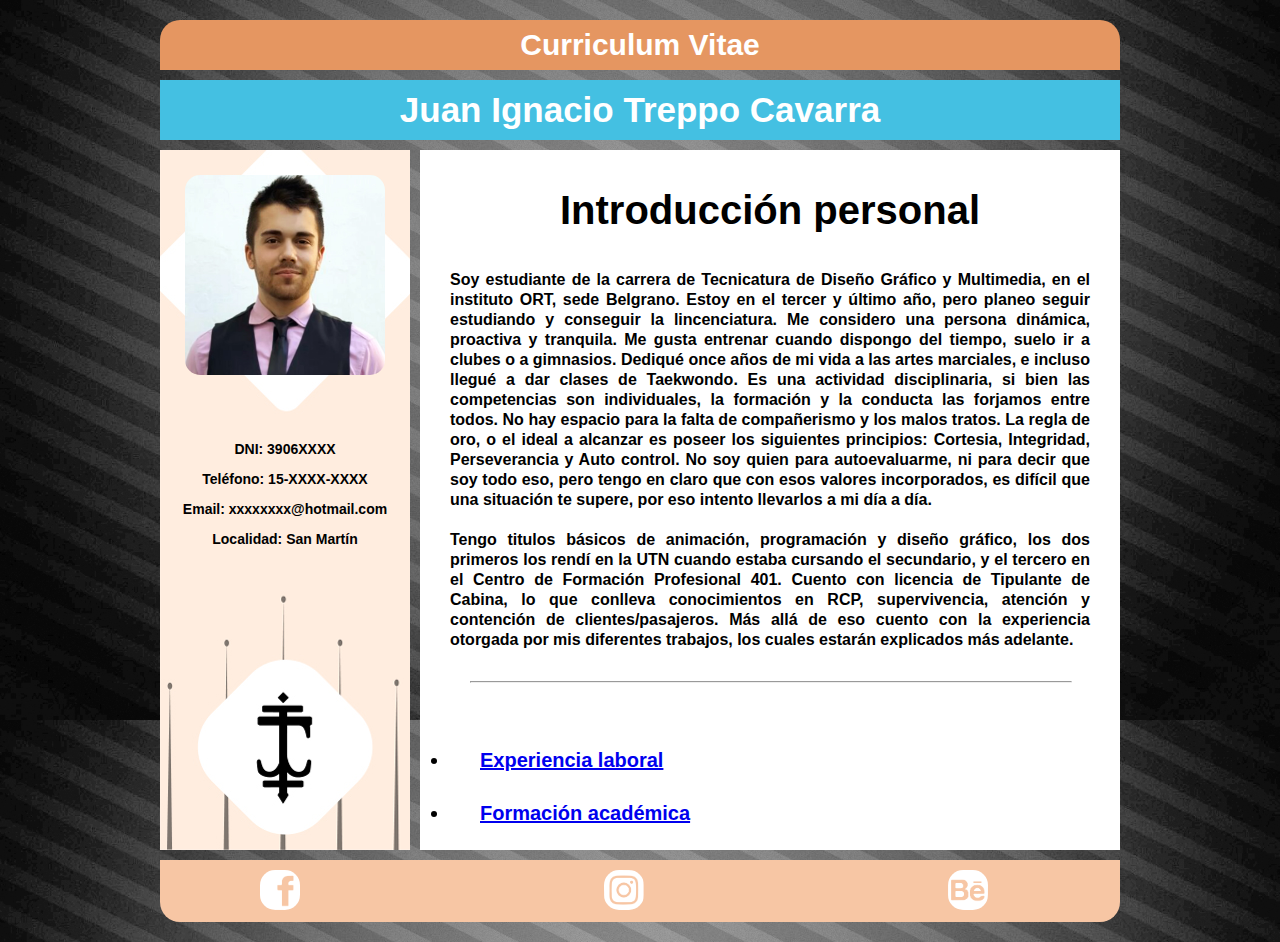
<file: index.html>
<!DOCTYPE html>
<html lang="es">
<head>
	<meta charset="utf-8">
	<title>CV - Treppo Cavarra</title>

	<link rel="stylesheet" type="text/css" href="css/estilos.css">

</head>
<body>
	
	<div id="contenedor">

		<header>
			<h1>Curriculum Vitae</h1>
		</header>

		<nav>
			<h2>Juan Ignacio Treppo Cavarra</h2>
		</nav>

		<section id="contenido">

			<article>

				<img src="imagenes/9.jpg" width="200" id=foto>
				
				<h2>
					<ul>
					<br/>


						<li>DNI: 3906XXXX</li>
						<li>Teléfono: 15-XXXX-XXXX</li>
						<li>Email: xxxxxxxx@hotmail.com</LI>
						<li>Localidad: San Martín</li>

					</ul>
				</h2>

			</article>
	
		</section>

		<aside>
			
			<h2>Introducción personal</h2>
			
				<h3> 
					<p align="justify">
						Soy estudiante de la carrera de Tecnicatura de Diseño Gráfico y Multimedia, en el instituto ORT, sede Belgrano. Estoy en el tercer y último año, pero planeo seguir estudiando y conseguir la lincenciatura. Me considero una persona dinámica, proactiva y tranquila. Me gusta entrenar cuando dispongo del tiempo, suelo ir a clubes o a gimnasios. Dediqué once años de mi vida a las artes marciales, e incluso llegué a dar clases de Taekwondo. Es una actividad disciplinaria, si bien las competencias son individuales, la formación y la conducta las forjamos entre todos. No hay espacio para la falta de compañerismo y los malos tratos. La regla de oro, o el ideal a alcanzar es poseer los siguientes principios: Cortesia, Integridad, Perseverancia y Auto control. No soy quien para autoevaluarme, ni para decir que soy todo eso, pero tengo en claro que con esos valores incorporados, es difícil que una situación te supere, por eso intento llevarlos a mi día a día.
							<br/>
							<br/>
						Tengo titulos básicos de animación, programación y diseño gráfico, los dos primeros los rendí en la UTN cuando estaba cursando el secundario, y el tercero en el Centro de Formación Profesional 401. Cuento con licencia de Tipulante de Cabina, lo que conlleva conocimientos en RCP, supervivencia, atención y contención de clientes/pasajeros. Más allá de eso cuento con la experiencia otorgada por mis diferentes trabajos, los cuales estarán explicados más adelante.
				</h3>
				
				<br/>
				<br/>
				<hr></hr>
				<br/>
				<br/>

					<ul>
						<h4>
									
								<li><a href="Experiencia laboral.html"><h4><strong>Experiencia laboral</strong></h4></a></li>
								<li><a href="Formación Académica.html"><h4><strong>Formación académica</strong></h4></a></li>
							
						</h4>	
					</ul>
					</p>
		</aside>

		<footer>
			
			<a href="https://www.facebook.com/profile.php?id=1275743734" target=»_blank»><img src="imagenes/fb.png" width="40" id=fb></a>

			<a href="https://www.instagram.com/juan_treppo/?hl=es-la" target=»_blank»><img src="imagenes/in.png" width="40" id=in></a>
			
			<a href="https://www.behance.net/jtreppocav3e31" target=»_blank»><img src="imagenes/be.png" width="40" id=be></a>
			
		</footer>

	</div>

</body>
</html>
</file>
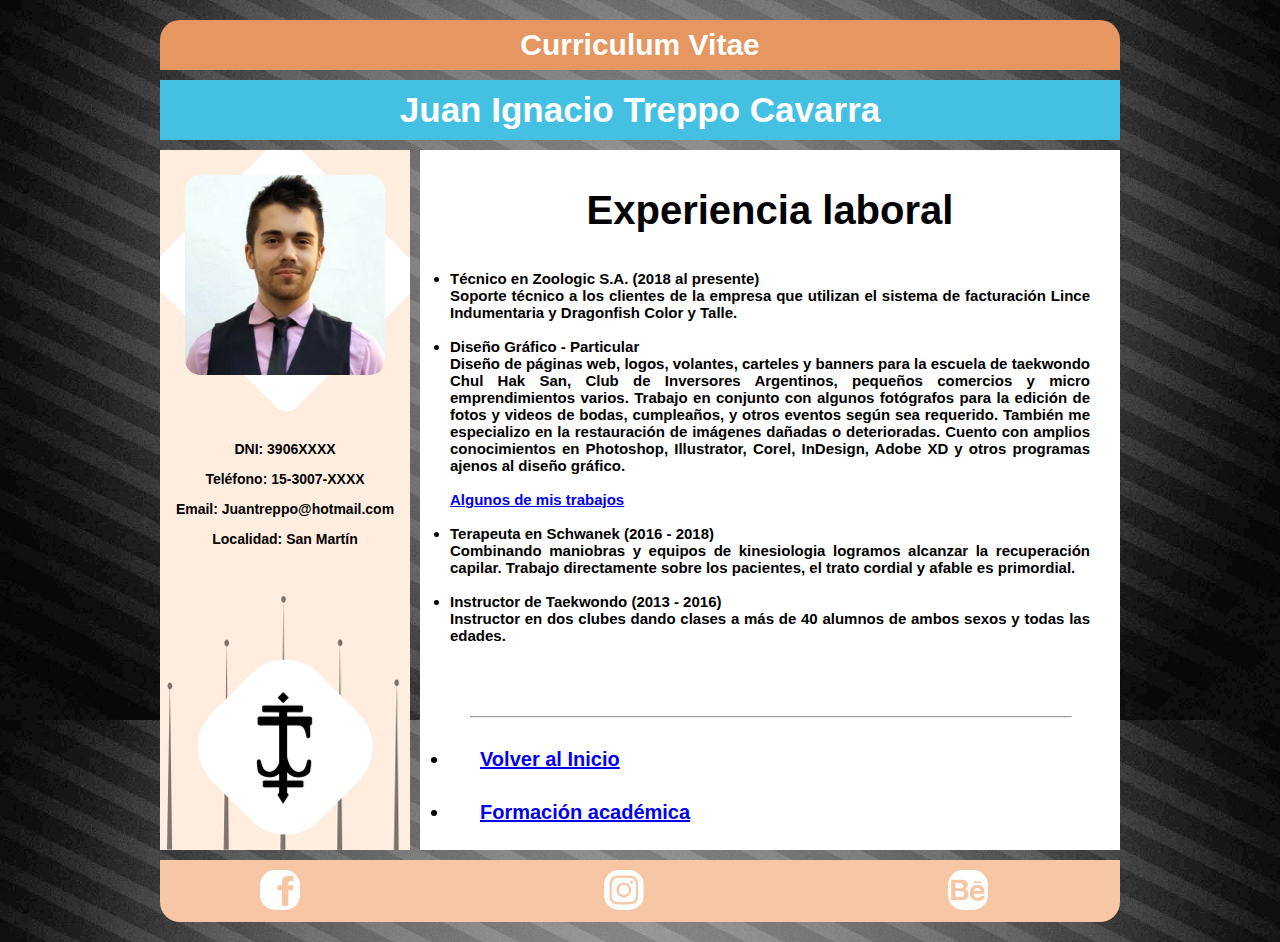
<file: Experiencia laboral.html>
<!DOCTYPE html>
<html lang="es">
<head>
	<meta charset="utf-8">
	<title>CV - Treppo Cavarra</title>

	<link rel="stylesheet" type="text/css" href="css/estilos.css">

</head>
<body>
	
	<div id="contenedor">

		<header>
			<h1>Curriculum Vitae</h1>
		</header>

		<nav>
			<h2>Juan Ignacio Treppo Cavarra</h2>
		</nav>

		<section id="contenido">

			<article>
				<img src="imagenes/9.jpg" width="200" id=foto>
				
				<h2>
					<ul>
						<br/>

						<li><strong>DNI: </strong>3906XXXX</li>
						<li><strong>Teléfono: </strong> 15-3007-XXXX</li>
						<li><strong>Email: </strong> Juantreppo@hotmail.com</LI>
						<li><strong>Localidad: </strong> San Martín</li>

					</ul>
				</h2>

			</article>
	
		</section>

		<aside>
			
			</ul>

<h2>Experiencia laboral</h2>
	<ul>
		<h6>
			<li>Técnico en Zoologic S.A. (2018 al presente)</li>
			<p align="justify">Soporte técnico a los clientes de la empresa que utilizan el sistema de facturación Lince Indumentaria y Dragonfish Color y Talle.</p>
			<br/>

			<li>Diseño Gráfico - Particular</li>
			<p align="justify">Diseño de páginas web, logos, volantes, carteles y banners para la escuela de taekwondo Chul Hak San, Club de Inversores Argentinos, pequeños comercios y micro emprendimientos varios. Trabajo en conjunto con algunos fotógrafos para la edición de fotos y videos de bodas, cumpleaños, y otros eventos según sea requerido. También me especializo en la restauración de imágenes dañadas o deterioradas. Cuento con amplios conocimientos en Photoshop, Illustrator, Corel, InDesign, Adobe XD y otros programas ajenos al diseño gráfico.</p>
			<br/>

			<a href="https://drive.google.com/drive/folders/18W73uFE6LZxk2vcFov7kBAnWXhw7guF_" target=»_blank»><strong>Algunos de mis trabajos</strong></a>
			
			<br/>
			<br/>

			<li>Terapeuta en Schwanek (2016 - 2018)</li>
			<p align="justify">Combinando maniobras y equipos de kinesiologia logramos alcanzar la recuperación capilar. Trabajo directamente sobre los pacientes, el trato cordial y afable es primordial.</p>
			<br/>

			<li>Instructor de Taekwondo (2013 - 2016)</li>
			<p align="justify">Instructor en dos clubes dando clases a más de 40 alumnos de ambos sexos y todas las edades.</p>

		</h6>
			
	</ul>

		<br/>
		<br/>
		<br/>
		<br/>
		<hr></hr>	

			<ul>
				<h4>
					<li><a href="index.html"><h4><strong>Volver al Inicio</strong></h4></a></li>	
					<li><a href="Formación Académica.html"><h4><strong>Formación académica</strong></h4></a></li>
				</h4>	
			</ul>
						
					
		</aside>

		<footer>
			<a href="https://www.facebook.com/profile.php?id=1275743734" target=»_blank»><img src="imagenes/fb.png" width="40" id=fb></a>

			<a href="https://www.instagram.com/juan_treppo/?hl=es-la" target=»_blank»><img src="imagenes/in.png" width="40" id=in></a>
			
			<a href="https://www.behance.net/jtreppocav3e31" target=»_blank»><img src="imagenes/be.png" width="40" id=be></a>
		</footer>

	</div>

</body>
</html>
</file>
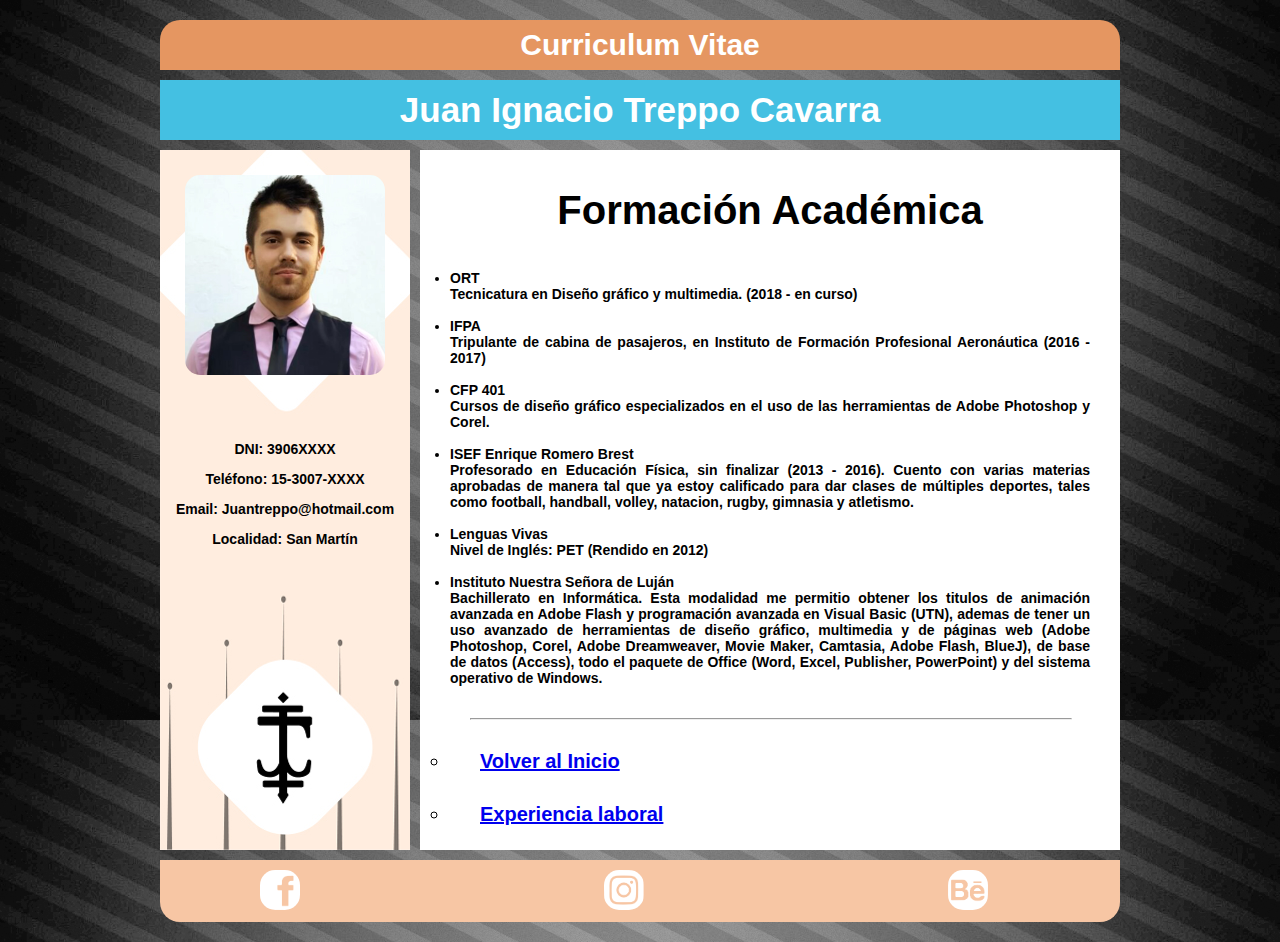
<file: Formación Académica.html>
<!DOCTYPE html>
<html lang="es">
<head>
	<meta charset="utf-8">
	<title>CV - Treppo Cavarra</title>

	<link rel="stylesheet" type="text/css" href="css/estilos.css">

</head>
<body>
	
	<div id="contenedor">

		<header>
			<h1>Curriculum Vitae</h1>
		</header>

		<nav>
			<h2>Juan Ignacio Treppo Cavarra</h2>
		</nav>

		<section id="contenido">

			<article>
				
				<img src="imagenes/9.jpg" width="200" id=foto>
				
				<h2>
					<ul>
					<br/>
						<li><strong>DNI: </strong>3906XXXX</li>
						<li><strong>Teléfono: </strong> 15-3007-XXXX</li>
						<li><strong>Email: </strong> Juantreppo@hotmail.com</LI>
						<li><strong>Localidad: </strong> San Martín</li>

					</ul>
				</h2>

			</article>
	
		</section>

		<aside>
			
			<h2>Formación Académica</h2>
				<ul>

					<H5>
						<li>ORT</li>
						<P align="justify">Tecnicatura en Diseño gráfico y multimedia. (2018 - en curso)</P>
						<br/>

						<li>IFPA</li>
							<P align="justify">Tripulante de cabina de pasajeros, en Instituto de Formación Profesional Aeronáutica (2016 - 2017)</P>
						<br/>

						<li>CFP 401</li>
							<p align="justify">Cursos de diseño gráfico especializados en el uso de las herramientas de Adobe Photoshop y Corel.</p>
						<br/>

						<li>ISEF Enrique Romero Brest</li>
							<p align="justify">Profesorado en Educación Física, sin finalizar (2013 - 2016). Cuento con varias materias aprobadas de manera tal que ya estoy calificado para dar clases de múltiples deportes, tales como football, handball, volley, natacion, rugby, gimnasia y atletismo.</p>
						<br/>

						<li>Lenguas Vivas</li>
							<p>Nivel de Inglés: PET (Rendido en 2012)</p>	
						<br/>

						<li>Instituto Nuestra Señora de Luján</li>
							<P align="justify">Bachillerato en Informática. Esta modalidad me permitio obtener los titulos de animación avanzada en Adobe Flash y programación avanzada en Visual Basic (UTN), ademas de tener un uso avanzado de herramientas de diseño gráfico, multimedia y de páginas web (Adobe Photoshop, Corel, Adobe Dreamweaver, Movie Maker, Camtasia, Adobe Flash, BlueJ), de base de datos (Access), todo el paquete de Office (Word, Excel, Publisher, PowerPoint) y del sistema operativo de Windows.</P>
							<br/>
							<br/>
					</H5>

					<hr></hr>

					<ul>
						<h4>
								
								<li><a href="index.html"><h4><strong>Volver al Inicio</strong></h4></a></li>	
								<li><a href="Experiencia laboral.html"><h4><strong>Experiencia laboral</strong></h4></a></li>
								
							
						</h4>	
					</ul>
						
					
		</aside>

		<footer>
			<a href="https://www.facebook.com/profile.php?id=1275743734" target=»_blank»><img src="imagenes/fb.png" width="40" id=fb></a>

			<a href="https://www.instagram.com/juan_treppo/?hl=es-la" target=»_blank»><img src="imagenes/in.png" width="40" id=in></a>
			
			<a href="https://www.behance.net/jtreppocav3e31" target=»_blank»><img src="imagenes/be.png" width="40" id=be></a>
		</footer>

	</div>

</body>
</html>
</file>
<file: css/estilos.css>
*{
	margin: 0px;
	padding: 0px;
}

body {

	background:url(../imagenes/fondo.jpg);
	background-size: 100%;
	
}

#foto{

	margin-left: 25px;
	margin-top:25px;
	margin-bottom:25px;
	border-radius: 15px;
}

#fb{

	margin-left: 100px;
	margin-top:10px;
	margin-bottom:8px;
	border-radius: 15px;
}

#in{

	margin-left: 300px;
	margin-top:10px;
	margin-bottom:8px;
	border-radius: 15px;
}


#be{

	margin-left: 300px;
	margin-top:10px;
	margin-bottom:8px;
	border-radius: 15px;
}

#contenedor{
	width: 960px;
	margin: auto;
	margin-top: 20px;
	margin-bottom: 20px;
	border-radius: 20px;
	overflow:hidden;

}

header{
	color: #fff;
	height: 50px;
	background: #E59661;
	margin-bottom: 10px;
}

header h1 {
	font-size:30px;
	font-family: arial;
	text-align:center;
	line-height: 50px;
}

nav	{
	color: #FFF;
	background: #44C0E2;
	height: 60px;
}

nav h2{
	font-size: 35px;
	font-family: arial;
	text-align: center;
	line-height: 60px;
}
#contenido{
	color: #000;
	width: 250px;
	height: 700px;
	float: left;
	
	background:url(../imagenes/datos.jpg);
	background-size: 100%;
	
	margin:auto;
	margin-top:10px;
	margin-right: 10px;
	margin-bottom: 10px;
	

}

#contenido h2{

	font-size: 14px;
	font-family: arial;
	text-align: center;
	line-height: 30px;

	
}

aside{
	color: #000;
	width: 700px;
	height: 700px;

	background: #FFF;
	
	margin-top: 10px;
	float:right;
}

aside h2 {
	font-size: 40px;
	font-family: arial;
	text-align: center;
	line-height: 20px;
	margin-top: 50px;
	margin-bottom: 50px;
}

aside h3{
	font-size: 16px;
	text-align: center;
	font-family: arial;
	line-height: 20px;
	margin-left: 30px;
	margin-right: 30px;	
	height: 375px;
}

aside h4{	
	margin-top: 30px;
	font-size: 20px;
	text-align: left;
	font-family: arial;
	
	margin-left: 30px;
	margin-right: 30px;	
	
}
aside h5{	
	margin-top: 50px;
	font-size: 14px;
	text-align: left;
	font-family: arial;
	
	margin-left: 30px;
	margin-right: 30px;	
	
}

aside h6{	
	margin-top: 50px;
	font-size: 15px;
	text-align: left;
	font-family: arial;
	
	margin-left: 30px;
	margin-right: 30px;	
	
}

aside hr{
	width: 600px;
	margin-left: 50px;
}

footer{
	color: #fff;
	background: #F7C6A4;
	clear:both;
}

footer h2{
	font-size: 40px;
	text-align:center;
	padding: 20px;
	font-style: italic;
}
</file>
